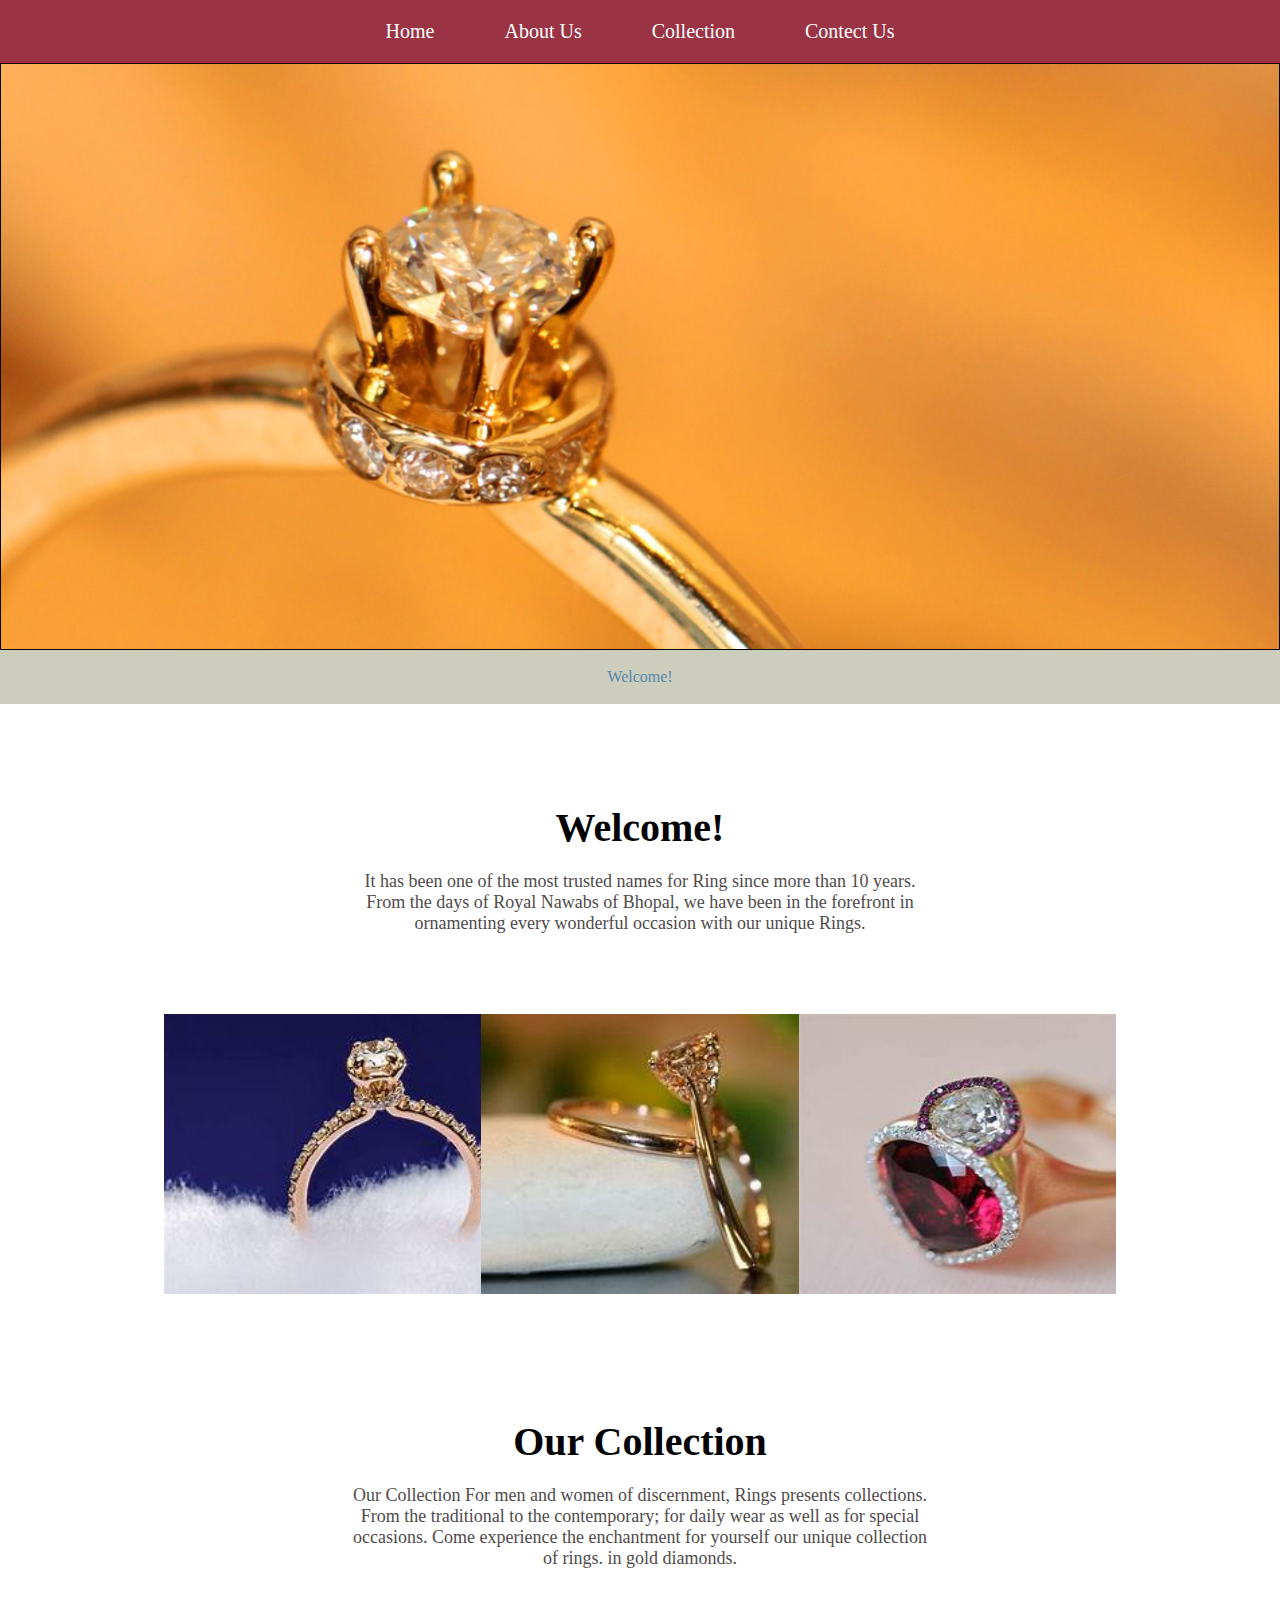
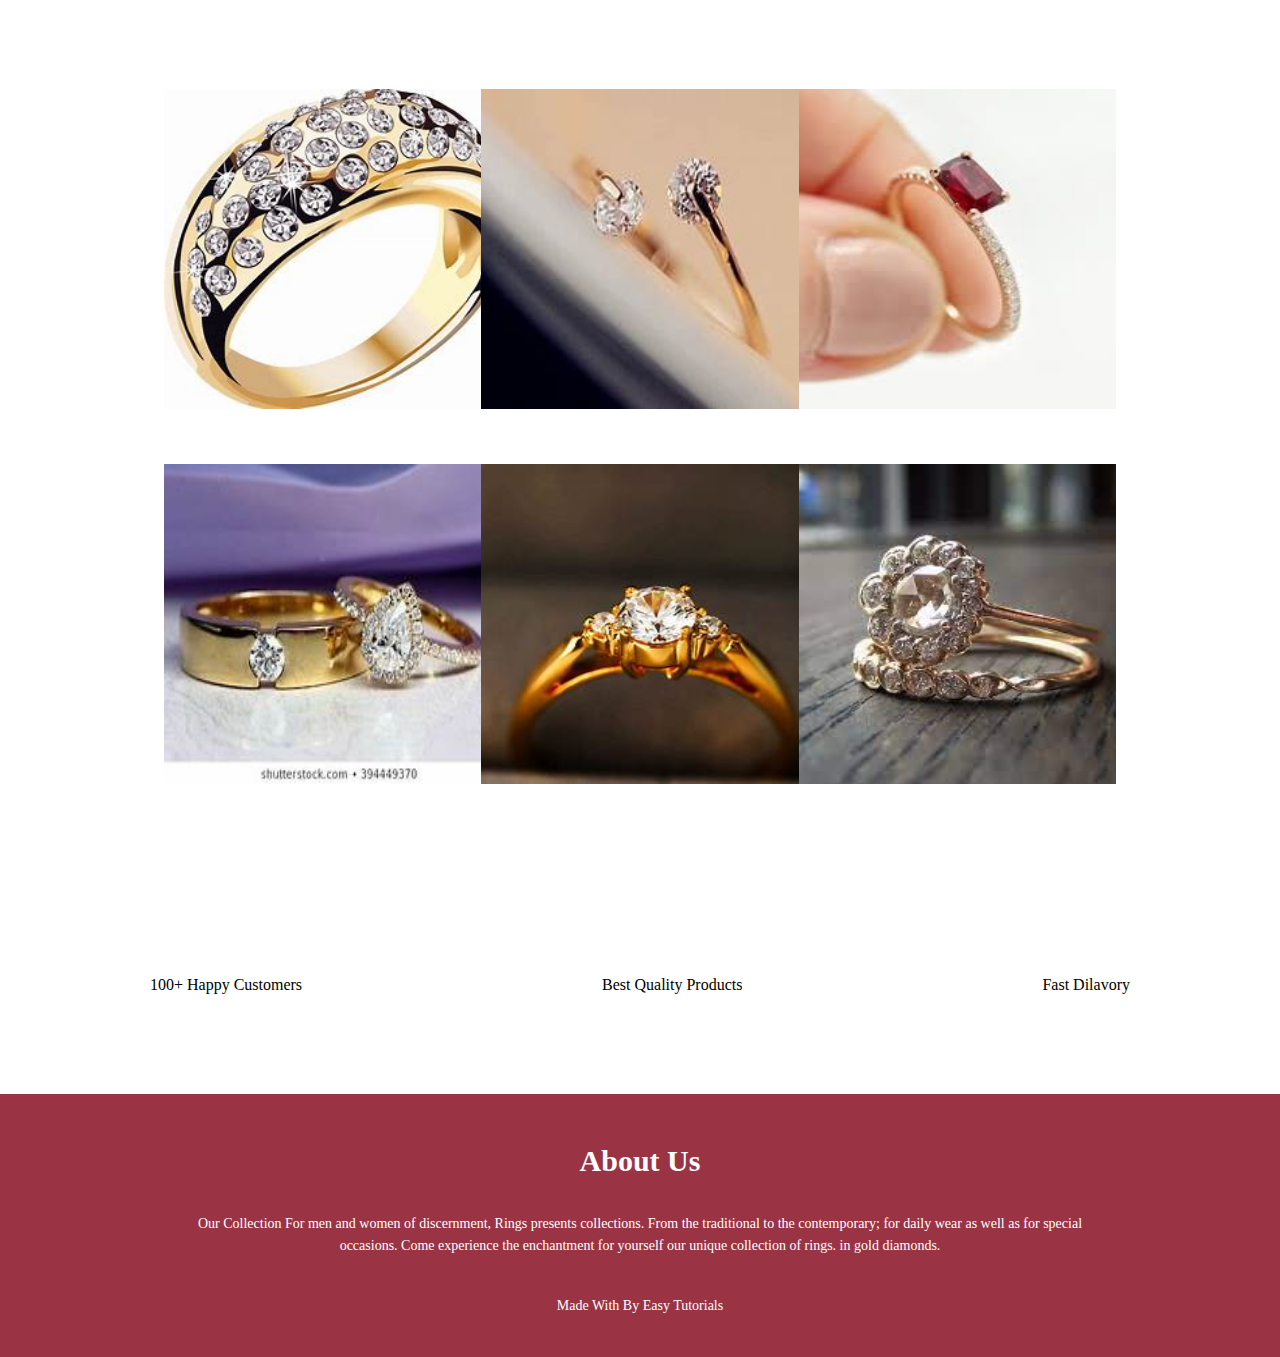
<file: index.html>
<!DOCTYPE html>
<html lang="en">

<head>
    <meta charset="UTF-8">
    <meta name="viewport" content="width=device-width, initial-scale=1.0">
    <title>RINGS</title>
    <link rel="stylesheet" href="nikitaring.css">
    <link rel="stylesheet" href="https://cdnjs.cloudflare.com/ajax/libs/font-awesome/6.5.1/css/all.min.css"
        integrity="sha512-DTOQO9RWCH3ppGqcWaEA1BIZOC6xxalwEsw9c2QQeAIftl+Vegovlnee1c9QX4TctnWMn13TZye+giMm8e2LwA=="
        crossorigin="anonymous" referrerpolicy="no-referrer" />

</head>

<body>



    <!-- --------------------------navbar---------------- -->
    <section class="header-ring">
        <nav>
            <div class="header-nav">
                <ul>
                    <li><a href="index.html">Home</a></li>
                    <li><a href="about.html">About Us</a></li>
                    <li><a href="collection.html">Collection</a></li>
                    <!-- <li><a href="jewelogy.html">Jewelology</a></li> -->
                    <li><a href="contact.html">Contect Us</a></li>

                </ul>
            </div>
        </nav>
        <!-- -------------------------heroo----------------------- -->
        <div class="hero-ringindex"></div>
        </div>
        <!-- --------------------bottom navbar-------------------------- -->
        <div class="header-nav11">
            <br>
            <p>Welcome!</p>
            <br>

    </section>
    <!-- ------------------------- collection---------------------------------------- -->
    <section class="collection-ring">
        <h1> Welcome!</h1>
        <p>It has been one of the most trusted names for Ring since more than 10 years. From the
            days of Royal Nawabs of Bhopal, we have been in the forefront in ornamenting every wonderful occasion with
            our unique Rings.</p>
    </section>
    <!-- ------------------img -ring section----------------------------------- -->
    <section class="welcome-img">
        <div id="img2">
            <div id="img3">
                <img class="oip" src="img/OIP.jpeg">
            </div>
            <div id="img3">
                <img class="oip" src="img/OIP (4).jpeg">

            </div>
            <div id="img3">
                <img class="oip" src="img/OIP (9).jpeg">

            </div>


        </div>
    </section>
    <!-- ---------------------------- our collectoon----------------------------------------------------- -->
    <section class="collection-ring">
        <h1> Our Collection</h1>
        <p>Our Collection For men and women of discernment, Rings presents collections. From the traditional to the
            contemporary; for daily wear as well as for special occasions. Come experience the enchantment for yourself
            our unique collection of rings. in gold diamonds.</p>
    </section>
    <!-- ------------------img -ring section----------------------------------- -->
    <section class="facilites">
        <div class="row">
            <div class="facilites-col">
                <img class="oip1" src="img/OIP (2).jpeg" alt="">
            </div>
            <div class="facilites-col">
                <img class="oip1" src="img/OIP (1).jpeg" alt="">
            </div>
            <div class="facilites-col">
                <img class="oip1" src="img/images (10).jpeg" alt="">
            </div>
        </div>

        <div class="row">
            <div class="facilites-col">
                <img class="oip1" src="img/OIP (6).jpeg" alt="">
            </div>
            <div class="facilites-col">
                <img class="oip1" src="img/OIP (5).jpeg" alt="">
            </div>
            <div class="facilites-col">
                <img class="oip1" src="img/images (12).jpeg" alt="">
            </div>
        </div>

    </section>
    <!-- -------------------------------------------------------------- -->
    <section>
        <div class="logo-row">
            <div class="logo-img">
                <!-- <i class="fa-solid fa-bag-shopping"></i> -->
                <i class="fa-solid fa-cart-shopping"></i>
                <br><br>
                <p>100+ Happy Customers</p>
            </div>
            <div class="logo-img">
                <i class="fa-solid fa-gem"></i>
                <br><br>
                <p>Best Quality Products</p>

            </div>
            <div class="logo-img">
                <i class="fa-solid fa-truck-fast"></i><br><br>
                <p>Fast Dilavory</p>
            </div>
        </div>
    </section>

    <!-- ----------------------- foooter------------------------------- -->
    <section class="footer">
        <h4>About Us</h4>
        <P>Our Collection For men and women of discernment, Rings presents collections. From the traditional to the
            contemporary; for daily wear as well as for special occasions. Come experience the enchantment for yourself
            our unique collection of rings. in gold diamonds.</P>
        <div class="icon">
            <i class="fa-brands fa-facebook"></i>
            <i class="fa-brands fa-instagram"></i>
            <i class="fa-brands fa-twitter"></i>
            <i class="fa-brands fa-linkedin"></i>

        </div>
        <p>Made With <i class="fa-regular fa-heart"></i> By Easy Tutorials</p>

    </section>


</body>

</html>
</file>
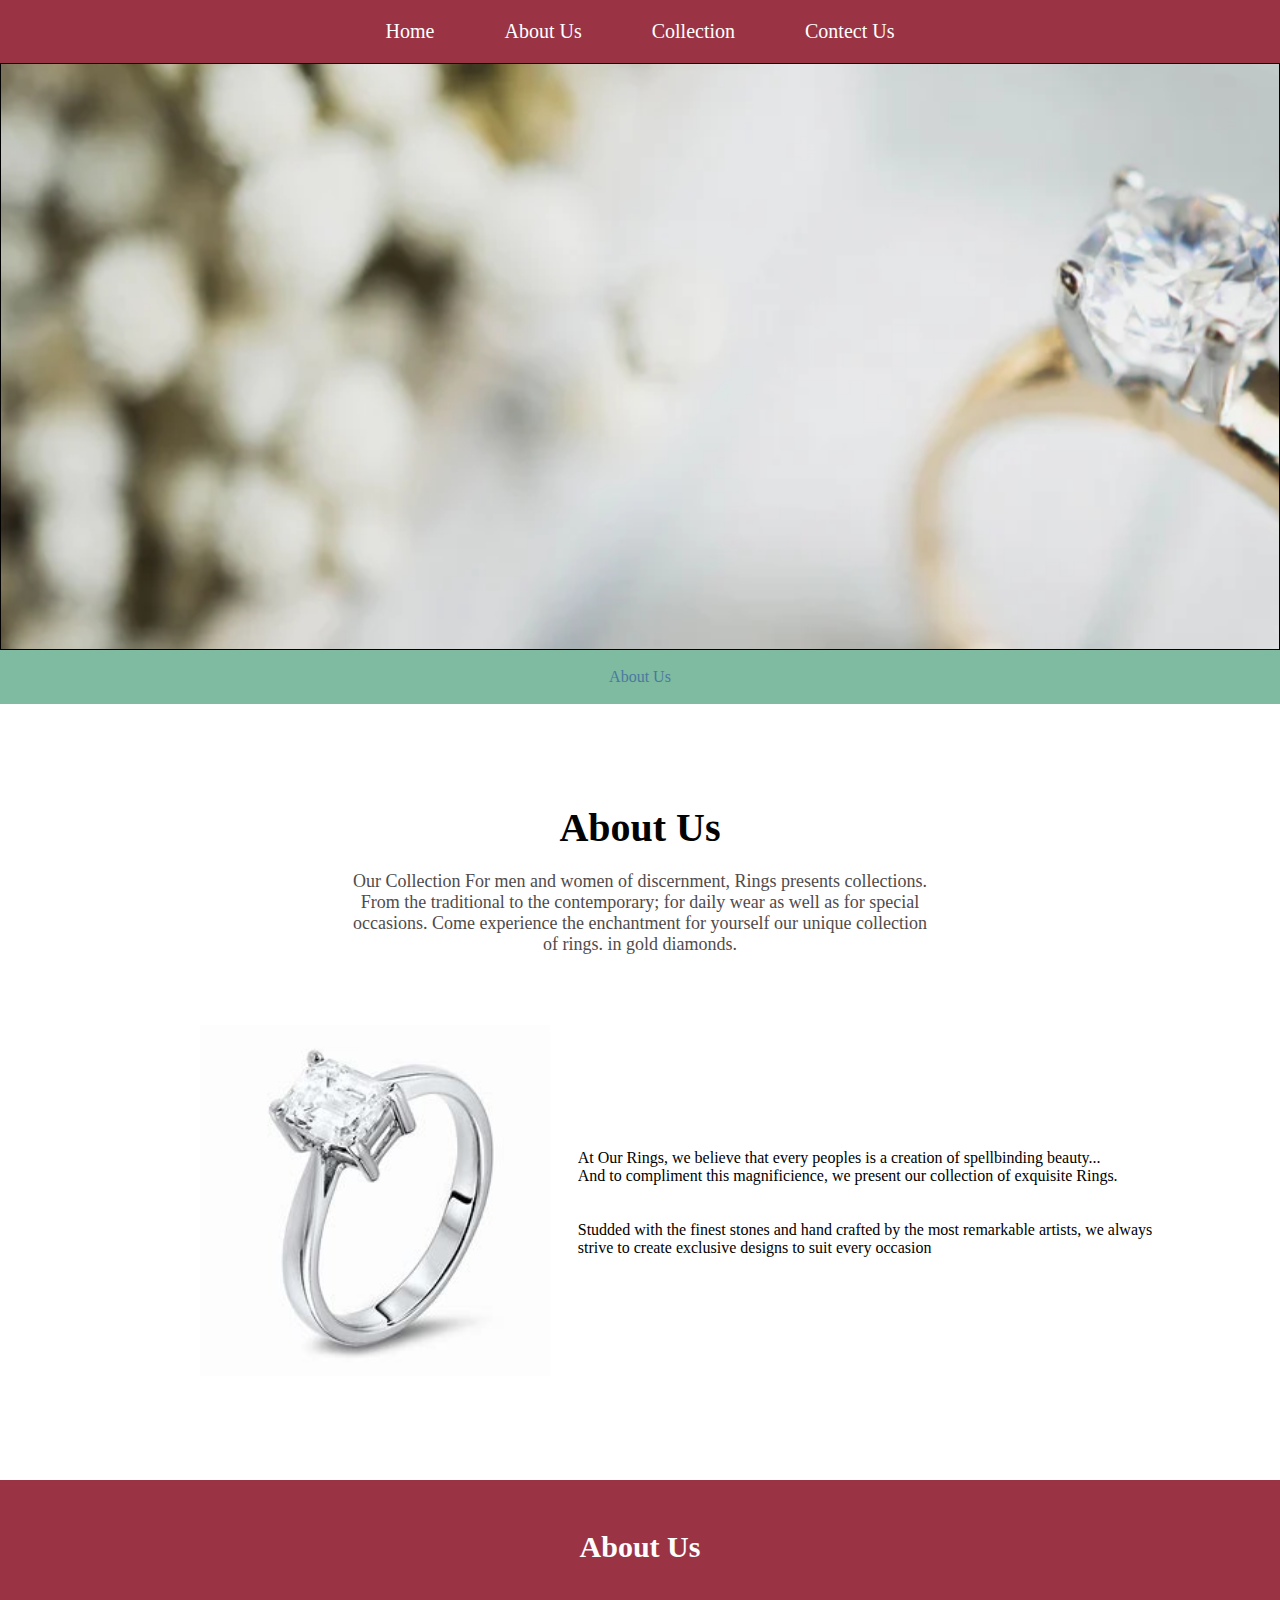
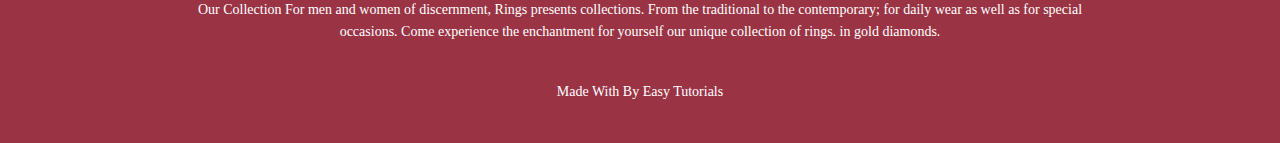
<file: about.html>
<!DOCTYPE html>
<html lang="en">

<head>
    <meta charset="UTF-8">
    <meta name="viewport" content="width=device-width, initial-scale=1.0">
    <title>RINGS</title>
    <link rel="stylesheet" href="nikitaring.css">
    <link rel="stylesheet" href="https://cdnjs.cloudflare.com/ajax/libs/font-awesome/6.5.1/css/all.min.css"
        integrity="sha512-DTOQO9RWCH3ppGqcWaEA1BIZOC6xxalwEsw9c2QQeAIftl+Vegovlnee1c9QX4TctnWMn13TZye+giMm8e2LwA=="
        crossorigin="anonymous" referrerpolicy="no-referrer" />

</head>

<body>
    <!-- --------------------------navbar---------------- -->
    <section class="header-ring">
        <nav>
            <div class="header-nav">
                <ul>
                    <li><a href="index.html">Home</a></li>
                    <li><a href="about.html">About Us</a></li>
                    <li><a href="collection.html">Collection</a></li>
                    <!-- <li><a href="jewelogy.html">Jewelology</a></li> -->
                    <li><a href="contact.html">Contect Us</a></li>

                </ul>
            </div>
        </nav>
        <!-- -------------------------heroo----------------------- -->
        <div class="hero-ring-about"></div>
        </div>
        <!-- --------------------bottom navbar-------------------------- -->
        <div class="header-nav2">
            <br>
            <p>About Us</p>
            <br>

    </section>
    <!-- ------------------------- collection---------------------------------------- -->
    <section class="collection-ring">
        <h1> About Us</h1>
        <p>Our Collection For men and women of discernment, Rings presents collections. From the traditional to the
            contemporary; for daily wear as well as for special occasions. Come experience the enchantment for yourself
            our unique collection of rings. in gold diamonds.</p>
    </section>
    <!-- ------------------img -ring section----------------------------------- -->
    <section class="content-img">
        <div class="img-cont">
            <img src="img/OIP (3).jpeg" alt="">
        </div>
        <div class="img-cont1">
            <p>At Our Rings, we believe that every peoples is a creation of spellbinding beauty...<br> And to
                compliment this magnificience, we present our collection of exquisite Rings.</p><br><br>
            <p>Studded with the finest stones and hand crafted by the most remarkable artists, we always<br> strive to
                create exclusive designs to suit every occasion</p>
        </div>
    </section>

    <!-- ----------------------- foooter------------------------------- -->
    <section class="footer">
        <h4>About Us</h4>
        <P>Our Collection For men and women of discernment, Rings presents collections. From the traditional to the
            contemporary; for daily wear as well as for special occasions. Come experience the enchantment for yourself
            our unique collection of rings. in gold diamonds.</P>
        <div class="icon">
            <i class="fa-brands fa-facebook"></i>
            <i class="fa-brands fa-instagram"></i>
            <i class="fa-brands fa-twitter"></i>
            <i class="fa-brands fa-linkedin"></i>

        </div>
        <p>Made With <i class="fa-regular fa-heart"></i> By Easy Tutorials</p>

    </section>


</body>

</html>
</file>
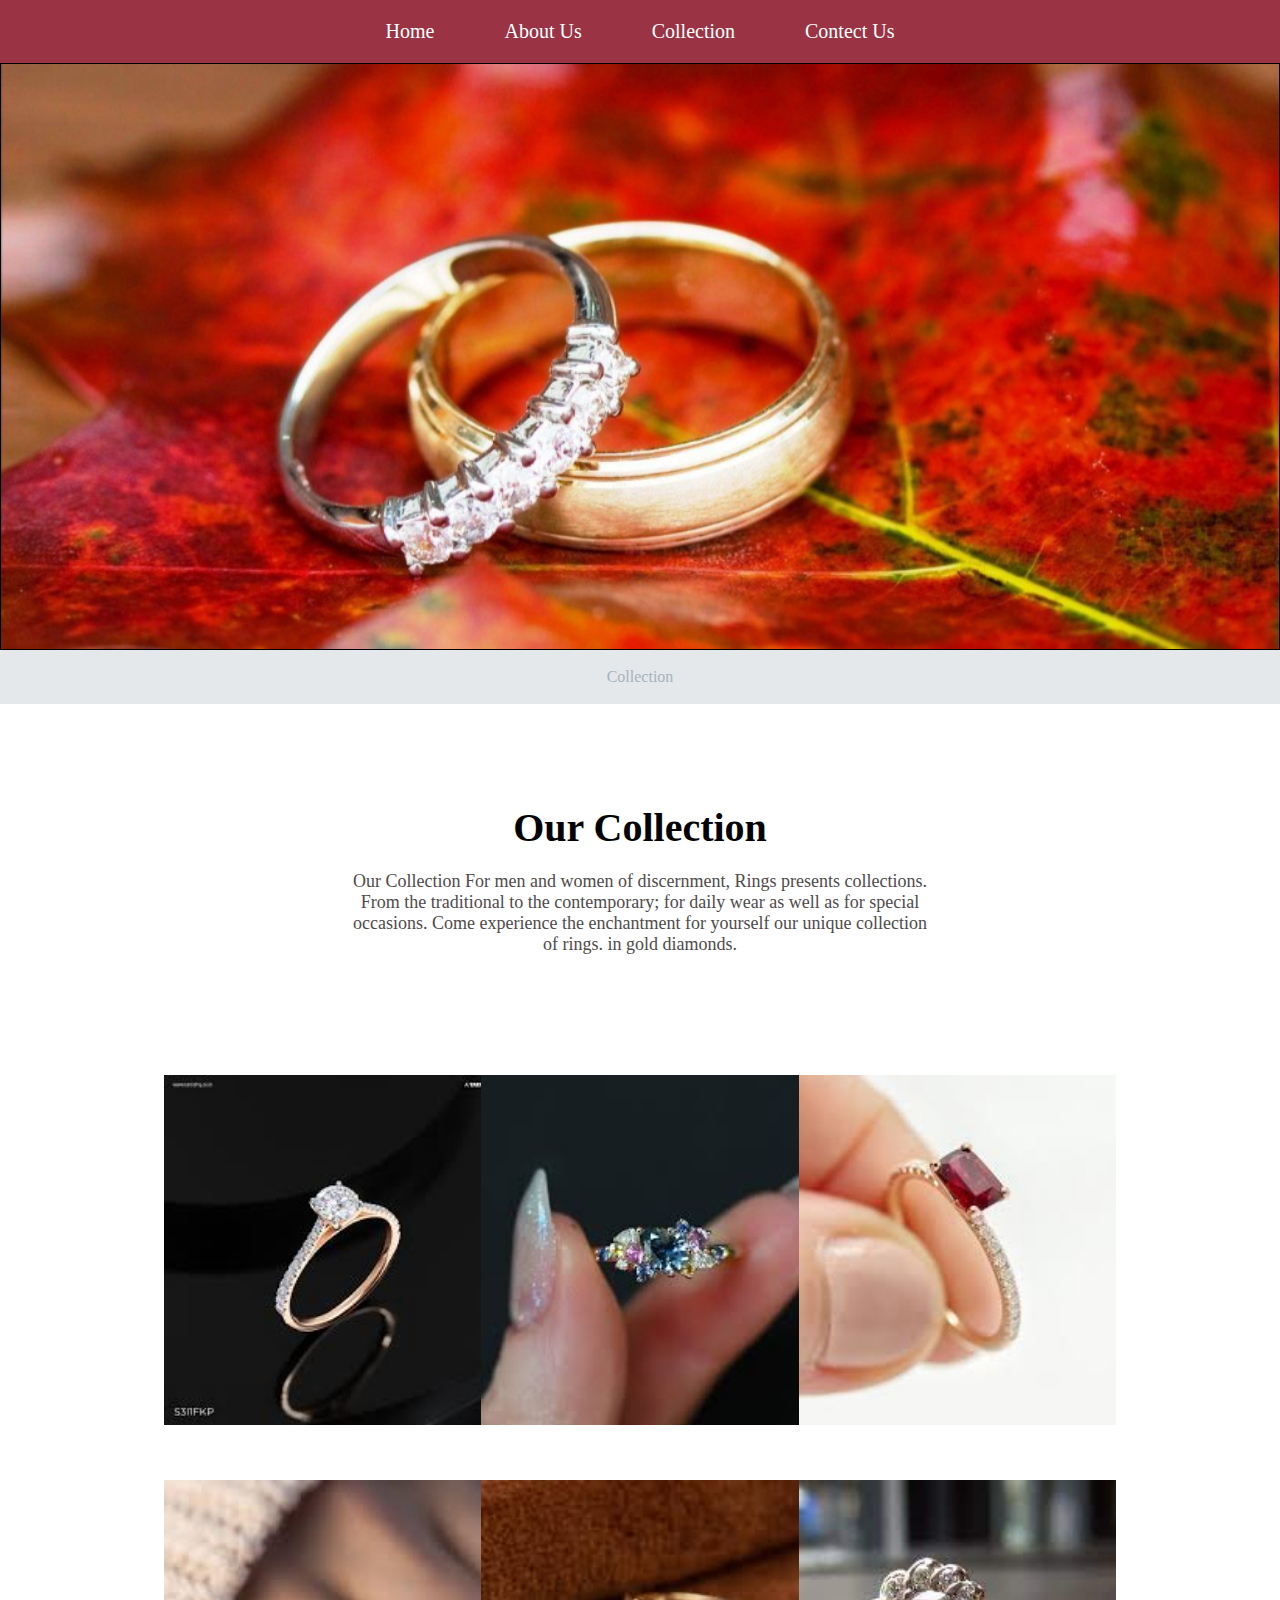
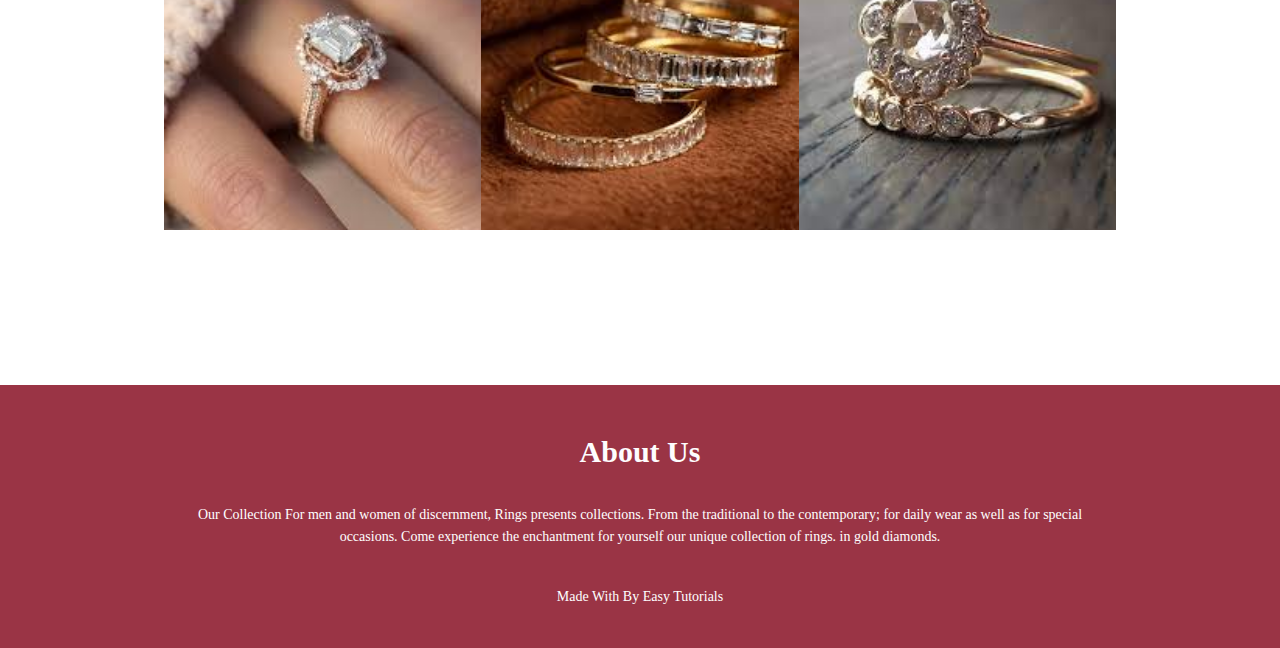
<file: collection.html>
<!DOCTYPE html>
<html lang="en">

<head>
    <meta charset="UTF-8">
    <meta name="viewport" content="width=device-width, initial-scale=1.0">
    <title>RINGS</title>
    <link rel="stylesheet" href="nikitaring.css">
    <link rel="stylesheet" href="https://cdnjs.cloudflare.com/ajax/libs/font-awesome/6.5.1/css/all.min.css"
        integrity="sha512-DTOQO9RWCH3ppGqcWaEA1BIZOC6xxalwEsw9c2QQeAIftl+Vegovlnee1c9QX4TctnWMn13TZye+giMm8e2LwA=="
        crossorigin="anonymous" referrerpolicy="no-referrer" />

</head>

<body>
    <!-- --------------------------navbar---------------- -->
    <section class="header-ring">
        <nav>
            <div class="header-nav">
                <ul>
                    <li><a href="index.html">Home</a></li>
                    <li><a href="about.html">About Us</a></li>
                    <li><a href="collection.html">Collection</a></li>
                    <!-- <li><a href="jewelogy.html">Jewelology</a></li> -->
                    <li><a href="contact.html">Contect Us</a></li>


                </ul>
            </div>
        </nav>
        <!-- -------------------------heroo----------------------- -->
        <div class="hero-ring"></div>
        </div>
        <!-- --------------------bottom navbar-------------------------- -->
        <div class="header-nav1">
            <br>
            <p>Collection</p>
            <br>

    </section>
    <!-- ------------------------- collection---------------------------------------- -->
    <section class="collection-ring">
        <h1> Our Collection</h1>
        <p>Our Collection For men and women of discernment, Rings presents collections. From the traditional to the
            contemporary; for daily wear as well as for special occasions. Come experience the enchantment for yourself
            our unique collection of rings. in gold diamonds.</p>
    </section>
    <!-- ------------------img -ring section----------------------------------- -->
    <section class="facilites">
        <div class="row">
            <div class="facilites-col">
                <img src="img/images (2).jpeg" alt="">
            </div>
            <div class="facilites-col">
                <img src="img/images (1).jpeg" alt="">
            </div>
            <div class="facilites-col" >
                <img src="img/images (10).jpeg" alt="">
            </div>
        </div>

        <div class="row">
            <div class="facilites-col">
                <img src="img/images (3).jpeg" alt="">
            </div>
            <div class="facilites-col">
                <img src="img/images (7).jpeg" alt="">
            </div>
            <div class="facilites-col">
                <img src="img/images (12).jpeg" alt="">
            </div>
        </div>

    </section>
    <!-- ----------------------- foooter------------------------------- -->
    <section class="footer">
        <h4>About Us</h4>
        <P>Our Collection For men and women of discernment, Rings presents collections. From the traditional to the
            contemporary; for daily wear as well as for special occasions. Come experience the enchantment for yourself
            our unique collection of rings. in gold diamonds.</P>
        <div class="icon">
            <i class="fa-brands fa-facebook"></i>
            <i class="fa-brands fa-instagram"></i>
            <i class="fa-brands fa-twitter"></i>
            <i class="fa-brands fa-linkedin"></i>

        </div>
        <p>Made With <i class="fa-regular fa-heart"></i> By Easy Tutorials</p>

    </section>


</body>

</html>
</file>
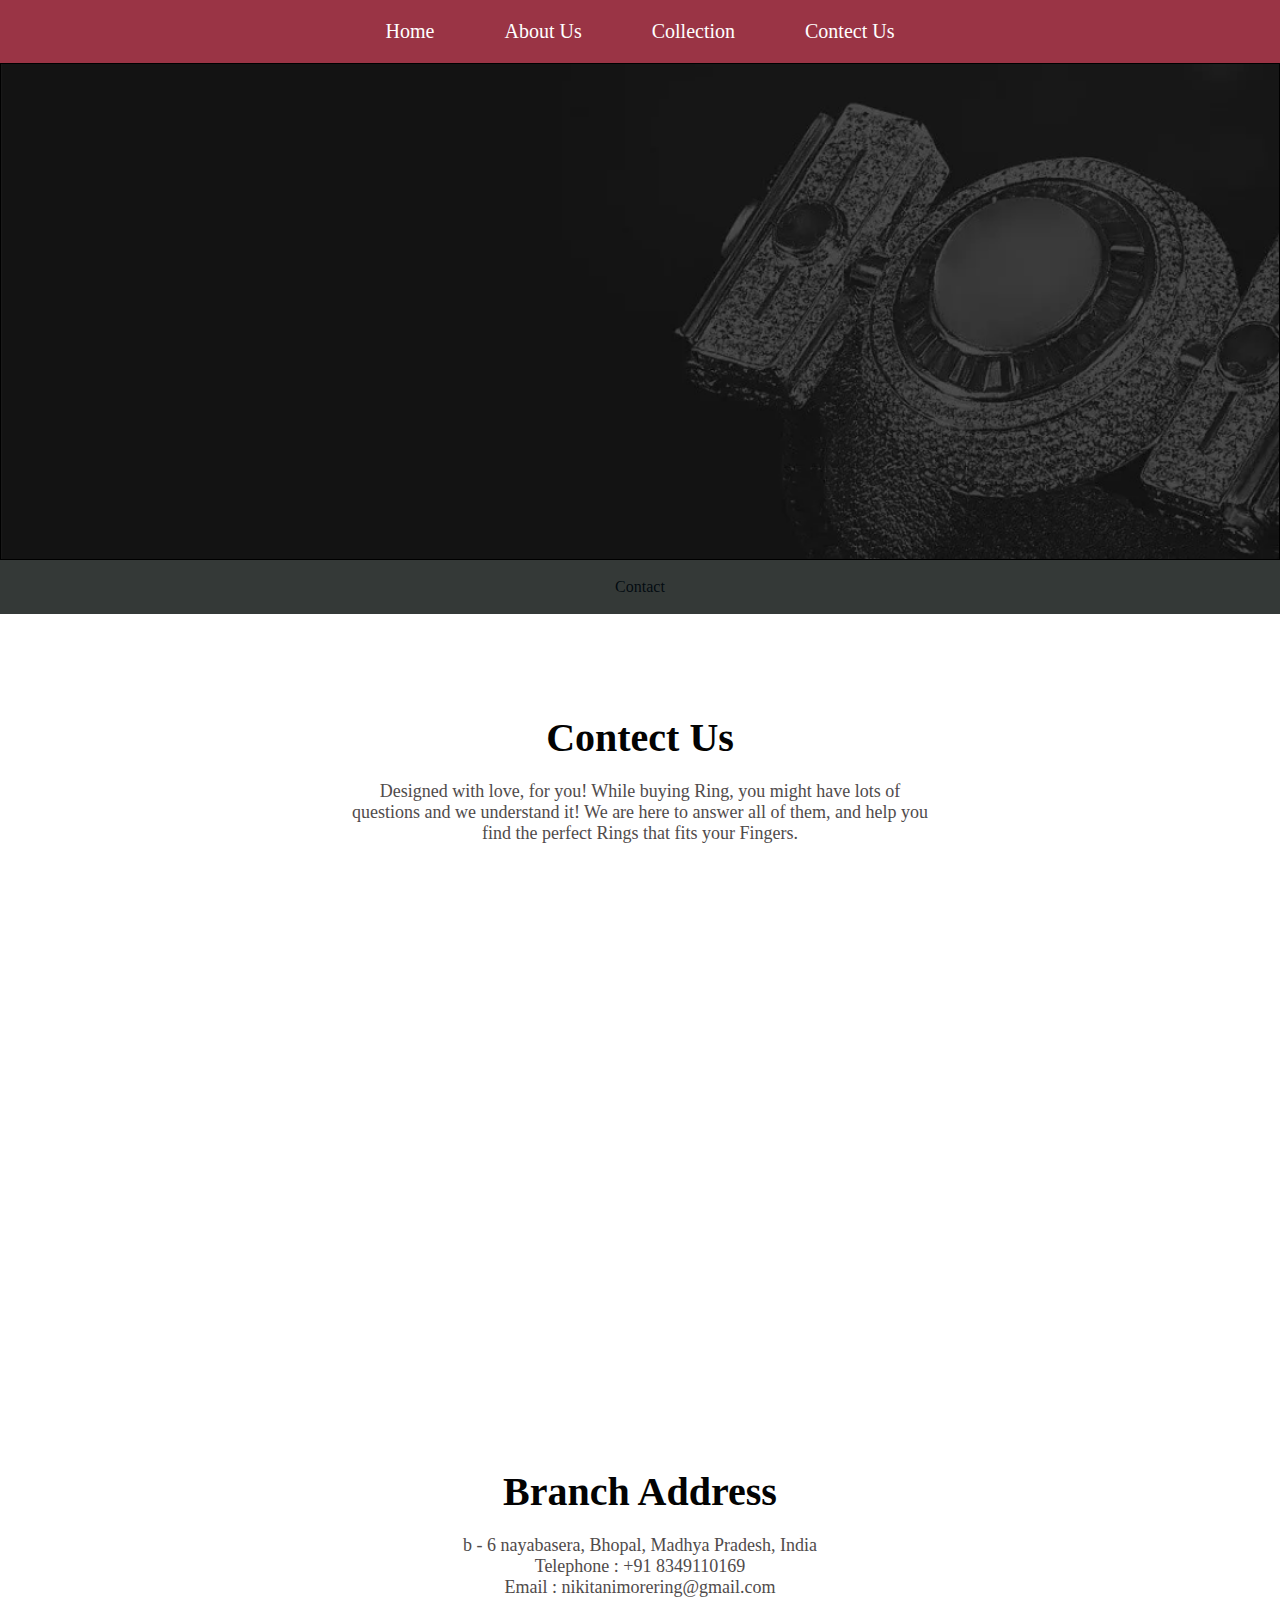
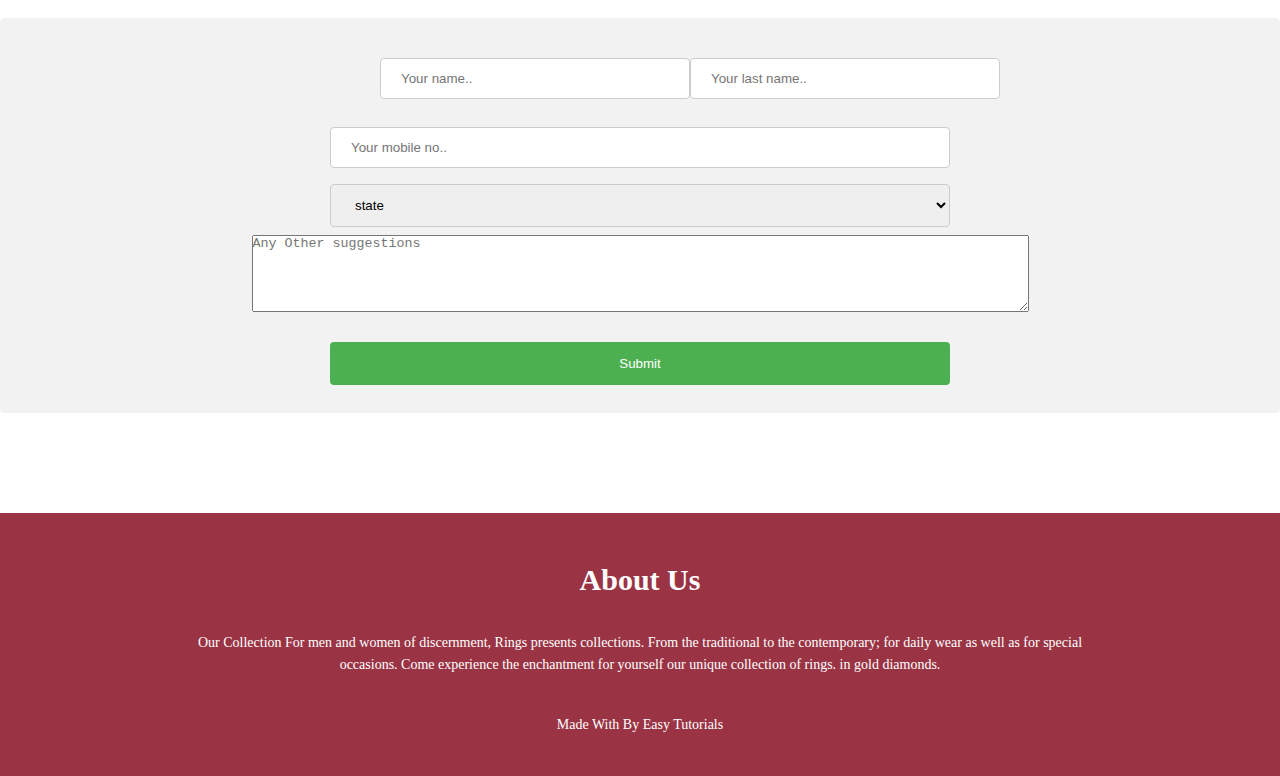
<file: contact.html>
<!DOCTYPE html>
<html lang="en">

<head>
    <meta charset="UTF-8">
    <meta name="viewport" content="width=device-width, initial-scale=1.0">
    <title>RINGS</title>
    <link rel="stylesheet" href="nikitaring.css">
    <link rel="stylesheet" href="https://cdnjs.cloudflare.com/ajax/libs/font-awesome/6.5.1/css/all.min.css"
        integrity="sha512-DTOQO9RWCH3ppGqcWaEA1BIZOC6xxalwEsw9c2QQeAIftl+Vegovlnee1c9QX4TctnWMn13TZye+giMm8e2LwA=="
        crossorigin="anonymous" referrerpolicy="no-referrer" />

</head>

<body>
    <!--



 --------------------------navbar---------------- -->
    <section class="header-ring">
        <nav>
            <div class="header-nav">
                <ul>
                    <li><a href="index.html">Home</a></li>
                    <li><a href="about.html">About Us</a></li>
                    <li><a href="collection.html">Collection</a></li>
                    <!-- <li><a href="jewelogy.html">Jewelology</a></li> -->
                    <li><a href="contact.html">Contect Us</a></li>

                </ul>
            </div>
        </nav>
        <!-- -------------------------heroo----------------------- -->
        <div class="header-ring-contact"></div>
        </div>
        <!-- --------------------bottom navbar-------------------------- -->
        <div class="header-nav3">
            <br>
            <p>Contact</p>
            <br>

    </section>
    <!-- ------------------------- collection---------------------------------------- -->
    <section class="collection-ring">
        <h1> Contect Us </h1>
        <p>Designed with love, for you!
            While buying Ring, you might have lots of questions and we understand it! We are here to answer all of
            them, and help you find the perfect Rings that fits your Fingers.</p>
    </section>
    <!-- ---------------------map section ------------------------------------------- -->
    <section class="google map">
        <iframe class="map"
            src="https://www.google.com/maps/embed?pb=!1m16!1m12!1m3!1d234670.9497760875!2d77.23533659993929!3d23.216377587985345!2m3!1f0!2f0!3f0!3m2!1i1024!2i768!4f13.1!2m1!1sb-6%20nayabasera%20kotra%20bhopal!5e0!3m2!1sen!2sin!4v1704182322289!5m2!1sen!2sin"
            width="1100" height="400" style="border:0;" allowfullscreen="" loading="lazy"
            referrerpolicy="no-referrer-when-downgrade"></iframe>
    </section>
    <section class="address">
        <h1> Branch Address</h1>
        <p>
            b - 6 nayabasera, Bhopal, Madhya Pradesh, India<br>
            Telephone : +91 8349110169<br>
            Email : nikitanimorering@gmail.com</p>
    </section>
    <!-- ------------------feedback from----------------------------------- -->
    <section>
        <div class="from">
            <form>
                <div class="dis">
              <!-- <label for="fname">First Name</label><br> -->
              <input type="text" id="fname" name="firstname" placeholder="Your name.."required>
          
              <!-- <label for="lname">Last Name</label><br> -->
              <input type="text" id="lname" name="lastname" placeholder="Your last name.."required><br>
            </div>
              <input type="tele"  placeholder="Your mobile no.." required><br>

          
              <!-- <label for="country">Country</label><br> -->
              <select id="country" name="country"required>
                <option value="australia">state</option>
                <option value="australia">MP</option>
                <option value="canada">Chhattishgarh</option>
                <option value="usa">UP</option>
                <option value="usa">Bihar</option>

              </select>
              <br>
              <!-- <label for="m_3189847521540640526commentText">4. Any Other suggestions:</label><br/><br/> -->
            <textarea cols="95" name="commentText" placeholder="Any Other suggestions" rows="5" style="100%"required></textarea><br>
            <br>
            
              <input type="submit" value="Submit">
            </form>
          </div>
          
    </section>

    <!-- ----------------------- foooter------------------------------- -->
    <section class="footer">
        <h4>About Us</h4>
        <P>Our Collection For men and women of discernment, Rings presents collections. From the traditional to the
            contemporary; for daily wear as well as for special occasions. Come experience the enchantment for yourself
            our unique collection of rings. in gold diamonds.</P>
        <div class="icon">
            <i class="fa-brands fa-facebook"></i>
            <i class="fa-brands fa-instagram"></i>
            <i class="fa-brands fa-twitter"></i>
            <i class="fa-brands fa-linkedin"></i>

        </div>
        <p>Made With <i class="fa-regular fa-heart"></i> By Easy Tutorials</p>

    </section>
   

</body>

</html>
</file>
<file: nikitaring.css>
* {
    padding: 0px;
    margin: 0px;
    overflow-x: hidden;
}
html{
    overflow-x: hidden;
}
/* -------------------------------------collection page-------------------------- */



/* --------------navaar--------------------------------------- */
nav {
    display: flex;
    padding: 10px 60px;
    justify-content: space-between;
    align-items: center;
    background: rgba(128, 0, 21, 0.795);
    margin: 0px;
    position: sticky;
    top: 0px;
    z-index: 1000;

}

/* -------------------------navbar----------------------------------------------- */
.header-nav {
    flex: 1;
    text-align: center;

}

.header-nav ul {
    display: flex;
    justify-content: center;

}

.header-nav ul li {
    list-style: none;
    padding: 10px 35px;
}

.header-nav ul li a {
    color: white;
    text-decoration: none;
    font-size: 20px;
    
}

/* --------------------------hero----------------------------------------- */
.hero-ring {
    background-image: url('img/back1.png');
    height: 65vh;
    border: 1px solid black;
    background-size: cover;

}

.header-nav1 {
    background: rgb(228, 232, 234);
}

.header-nav1 p {
    text-align: center;
    color: rgb(167, 179, 189);
}

/* ------------------------------- bottom  small navbar------------------------------------------ */
.collection-ring {
    margin-top: 100px;
    text-align: center;
}

.collection-ring h1 {
    font-size: 40px;
    color: #030303;
}

.collection-ring p {
    font-size: 18px;
    /* margin-top: 20px; */
    padding: 20px 350px;
    color: rgb(80, 75, 75);
}

/* -----------------------media 1024------------------------------- */

@media(max-width:1024px) {



    .header-nav ul li {
        padding: 04px 18px;
    }

    .header-nav ul li a {
        font-size: 15px;
    }

    .hero-ring {
        height: 30vh;


    }

    .collection-ring {
        margin-top: 60px;
    }

    .collection-ring h1 {
        font-size: 35px;
    }

    .collection-ring p {
        font-size: 16px;
        padding: 18px 55px;

    }


}

/* -------------------------media 740---------------------------- */
@media(max-width:740px) {

    .header-nav ul {
        display: flex;
    }

    .header-nav ul li {
        padding: 04px 10px;
    }

    .header-nav ul li a {
        font-size: 10px;
    }

    .hero-ring {
        height: 20vh;

    }

    .header-nav1 ul {
        margin-left: 150px;
    }

    .collection-ring {
        margin-top: 60px;
    }

    .collection-ring h1 {
        font-size: 30px;
    }

    .collection-ring p {
        font-size: 15px;
        padding: 18px 55px;

    }

}

@media(max-width:740px) {
    .hero-ring {
        height: 25vh;

    }


}

/* ----------------------  img section ring ------------------------------ */
.facilites {
    width: 80%;
    margin: auto;
    text-align: center;
    padding-top: 100px;
}


.facilites-col {
    flex-basis: 31%;
    /* border-radius: 10px; */
    margin-bottom: 5%;
    text-align: left;

}
.row{
    display: flex;
    justify-content: center;

}

img {
    width: 350px ;
    /* border-radius: 10px; */
}

@media(max-width:740px){
    .row{
        display: block;
    }
    img{
        width: 280px;
    }
}

/* ---------------------------- footer--------------------------------- */
.footer {
    margin-top: 100px;
    width: 100%;
    text-align: center;
    padding: 30px 0px;
    background: rgba(128, 0, 21, 0.795);
}

.footer h4 {
    margin-bottom: 25px;
    margin-top: 20px;
    font-weight: 600;
    font-size: 30px;
    color: #fefdfe;
}

.footer p {
    color: rgba(19, 9, 75, 0.721);
    font-size: 14px;
    font-weight: 300;
    line-height: 22px;
    padding: 10px 180px;
    color: white;

}

.icon .fa-brands {
    color: #f9f7f7;
    margin: 0 14px;
    cursor: pointer;
    padding: 18px 0;
}

.fa-regular {
    color: #f8f4f3;
}
@media(max-width:740px){
    
    
    .footer p {
        padding: 10px;
        color: #fefdfe;
    }
    
    .fa-regular {
        color: #f8f4f3;
    }

}


/* ------------------------------home us page------------------------------ */
.hero-ringindex{
    background-image: url('img/back2.png');
    height: 65vh;
    border: 1px solid black;
    background-size: cover;

}
.header-nav11{
    background: rgb(204, 205, 188);
}
.header-nav11 p{
    text-align: center;
    color: rgb(88, 135, 173);
}
/* -------------------------img section---------------------------------- */
.welcome-img{
    width: 80%;
    margin: auto;
    text-align: center;
}
#img2 {
    display: flex;
    padding: 60px 0px 20px 0px;
    justify-content: center;
}

#img3{
    flex-basis: 31%;
    /* border-radius: 10px; */
    /* margin-bottom: 5%; */
    /* text-align: left; */
    /* padding: 05px; */
   
} 

.oip{
    height: 280px;
}
.oip1{
    height: 320px;
}
#img3:hover{
    scale: 1.1;
    transition: scale 1s;

}
/* -------------------------------- section change------------------------------------- */
.logo-row{
    display: flex;
    margin-top: 50px;
}
.logo-img{
    justify-content: center;
    margin: auto;
}
.fa-solid{
    font-size: 60px;
    color: rgba(128, 0, 21, 0.795);
    
}
@media(max-width:740px){
    .hero-ringindex{

        height: 25vh;
        
    }
    #img2 {
        display: block;
         }
         .fa-solid{
            font-size: 40px;
         }
         .logo-img{
        
            margin-left: 10px;
        }
        
}
/* ------------------------------About  us page------------------------------ */
.hero-ring-about{
    background-image: url('img/back3.png');
    height: 65vh;
    border: 1px solid black;
    background-size: cover;

}
.header-nav2{
    background: rgb(126, 187, 160);
}
.header-nav2 p{
    text-align: center;
    color: rgb(74, 121, 160);
}
.content-img{
    display: flex;
    margin-top: 50px;
}
.img-cont{
    margin: auto;
    justify-content: center;
    margin-left: 200px;
}
.img-cont1{
    margin: auto;
    margin-left: -100px;
   }
@media(max-width:740px){
    .hero-ring-about{
        background-image: url('img/back3.png');
        height: 20vh;
    }  
    .content-img{
        display: block;
    }
    .img-cont{
        margin-left: 20px;
    }
    .img-cont1{
        margin: auto;
        padding: 0 30px ;
       }  

}
/* ---------------------------------------contack page ---------------------------------------------- */
.header-ring-contact{
    background-image: url('img/Screenshot\ 2024-01-02\ 125915.png');
    height: 55vh;
    border: 1px solid black;
    background-size: cover;

}
.header-nav3{
    background: rgb(52, 57, 55);
}
.header-nav3 p{
    text-align: center;
    color: rgba(2, 10, 16, 0.981);
}
.map{
    margin-top: 50px;
    margin-left: 100px;
}

.address{
    margin-top: 100px;
    text-align: center;
}
.address h1{
    font-size: 40px;
    color: #030303;
}


.address p {
    font-size: 18px;
    /* margin-top: 20px; */
    padding: 20px 350px;
    color: rgb(80, 75, 75);
}
.dis{
    display: flex;
    width: 50%;
    padding: 12px 30px;
    margin-left: 330px;
   
}
input[type=text], select {
    width: 50%;
    padding: 12px 20px;
    margin: 8px 0;
    display: inline-block;
    border: 1px solid #ccc;
    border-radius: 4px;
    box-sizing: border-box;
  }
  
  input[type=submit] {
    width: 50%;
    background-color: #4CAF50;
    color: white;
    padding: 14px 20px;
    margin: 8px 0;
    border: none;
    border-radius: 4px;
    cursor: pointer;
  }
  input[type=tele]{
    width: 50%;
    padding: 12px 20px;
    margin: 8px 0;
    display: inline-block;
    border: 1px solid #ccc;
    border-radius: 4px;
    box-sizing: border-box;
  }
  
  input[type=submit]:hover {
    background-color: rgba(128, 0, 21, 0.795);
  }
  
   .from {
    border-radius: 5px;
    background-color: #f2f2f2;
    padding: 20px;
    text-align: center;
  }
@media(max-width:740px){
    .header-ring-contact{
    
        height: 15vh;

    
    }
    .map{
        display: none;
    }
    .address{
        margin-top: 50px;
    }
    .address h1{
        font-size: 30px;
        color: #030303;
    }
    .address p {
        font-size: 15px;
        /* margin-top: 20px; */
        padding: 20px 100px;
        color: rgb(80, 75, 75);
    }
    .dis{
        display: none;
       
       
    }
    
    
}
</file>
